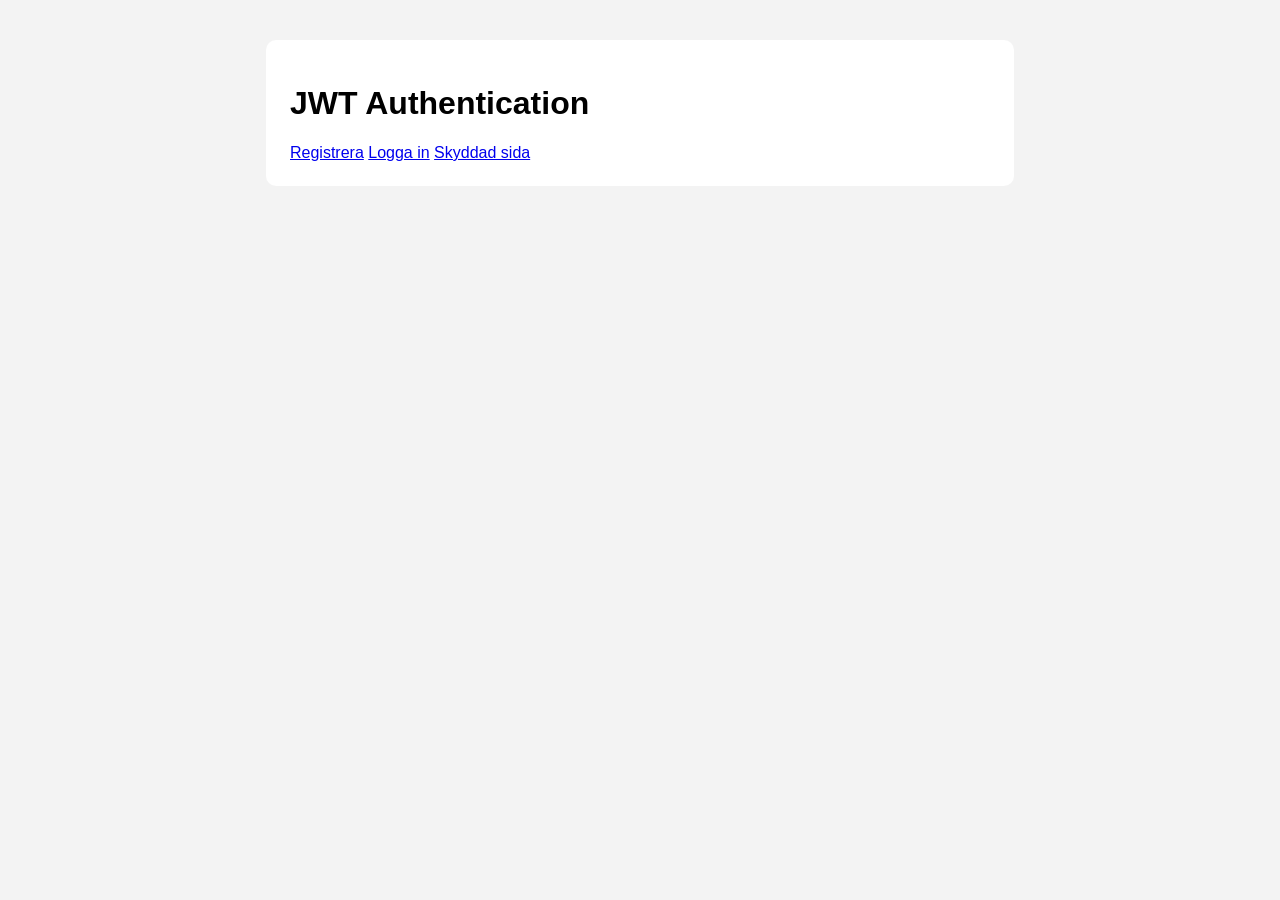
<file: index.html>
<!DOCTYPE html>
<html lang="sv">
<head>
  <meta charset="UTF-8">
  <meta name="viewport" content="width=device-width, initial-scale=1.0">
  <title>Auth Webbplats</title>
  <link rel="stylesheet" href="css/style.css">
</head>
<body>

  <main class="container">
    <h1>JWT Authentication</h1>

    <a href="register.html">Registrera</a>
    <a href="login.html">Logga in</a>
    <a href="dashboard.html">Skyddad sida</a>
  </main>

</body>
</html>
</file>
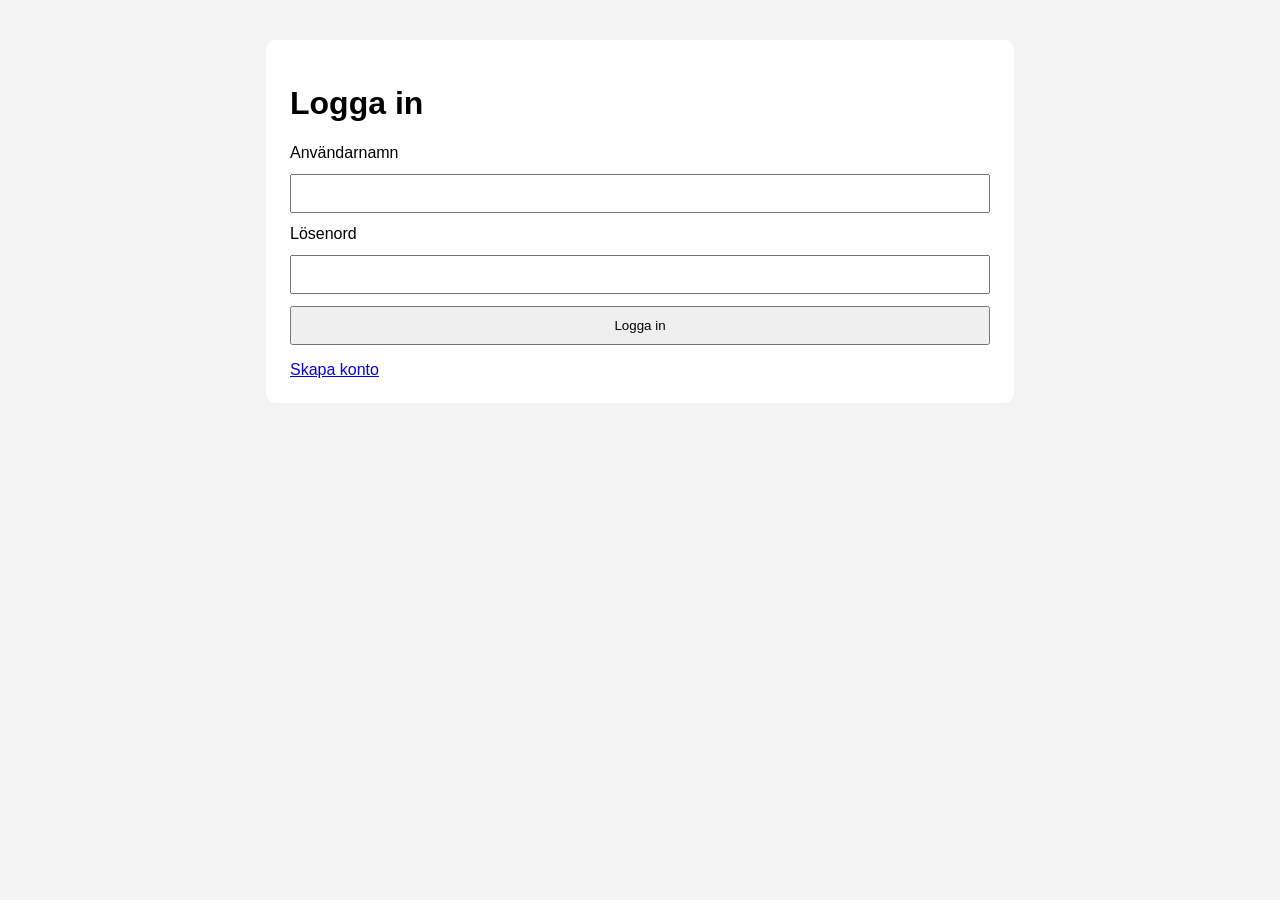
<file: dashboard.html>
<!DOCTYPE html>
<html lang="sv">
<head>
  <meta charset="UTF-8">
  <meta name="viewport" content="width=device-width, initial-scale=1.0">
  <title>Dashboard</title>
  <link rel="stylesheet" href="css/style.css">
</head>
<body>

  <main class="container">

    <h1>Skyddad sida</h1>

    <p>Denna sida kräver att användaren är inloggad.</p>

    <button id="logout-button">Logga ut</button>

    <h2>Skyddad data från API</h2>

    <div id="products"></div>

    <p id="message"></p>

  </main>

  <script src="js/dashboard.js"></script>
</body>
</html>
</file>
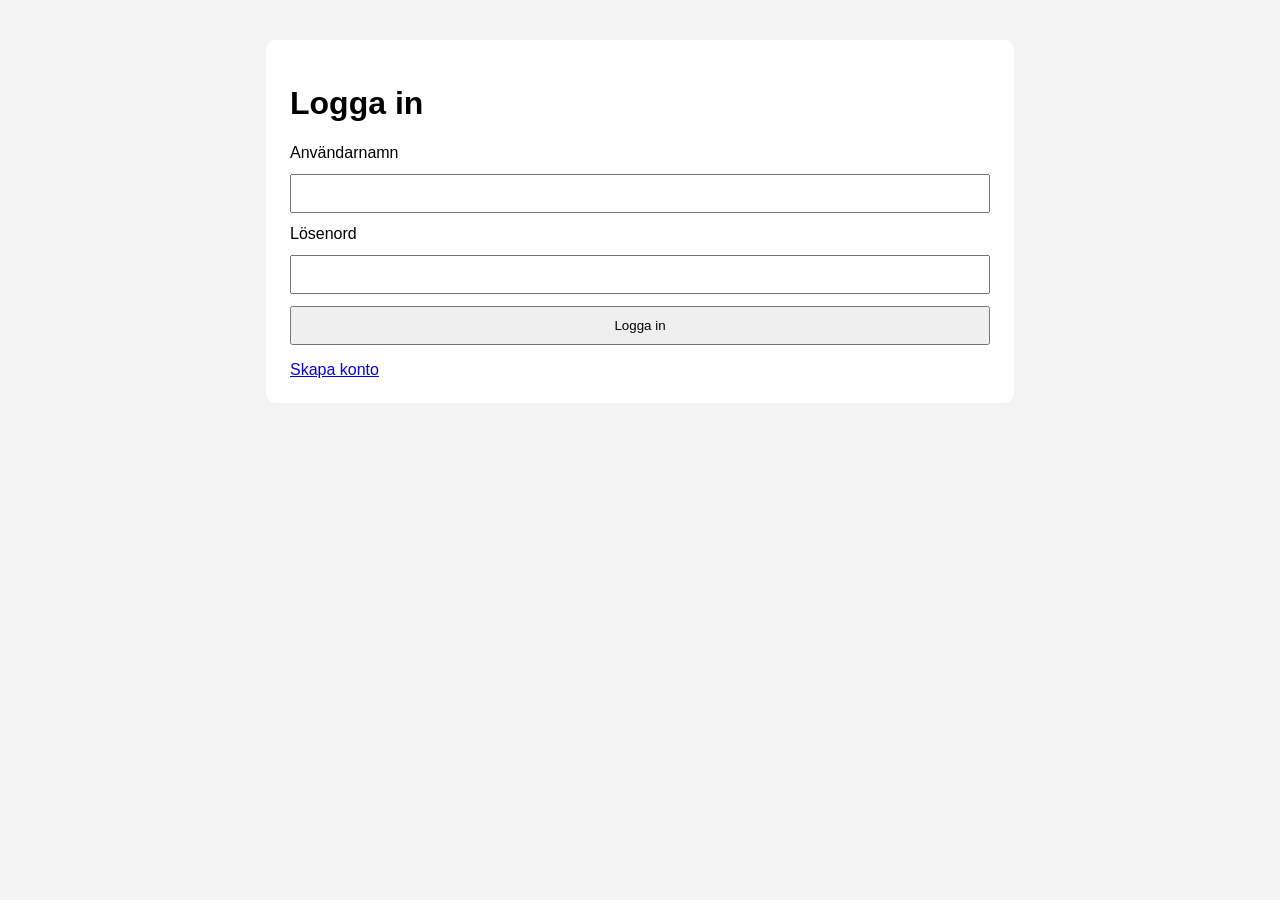
<file: login.html>
<!DOCTYPE html>
<html lang="sv">
<head>
  <meta charset="UTF-8">
  <meta name="viewport" content="width=device-width, initial-scale=1.0">
  <title>Logga in</title>
  <link rel="stylesheet" href="css/style.css">
</head>
<body>

  <main class="container">
    <h1>Logga in</h1>

    <form id="login-form">

      <label for="username">Användarnamn</label>
      <input type="text" id="username">

      <label for="password">Lösenord</label>
      <input type="password" id="password">

      <button type="submit">Logga in</button>

    </form>

    <p id="message"></p>

    <a href="register.html">Skapa konto</a>
  </main>

  <script src="js/login.js"></script>
</body>
</html>
</file>
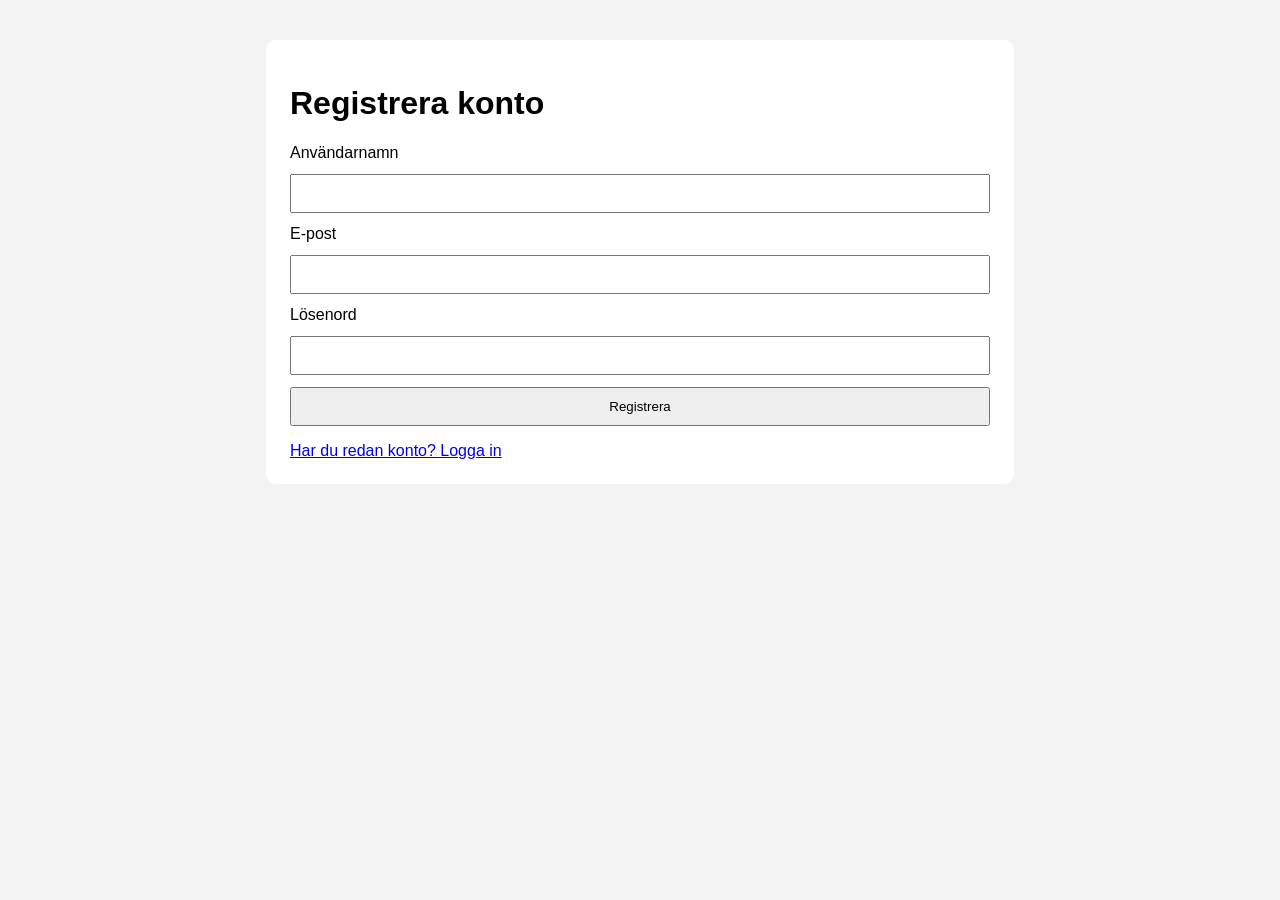
<file: register.html>
<!DOCTYPE html>
<html lang="sv">
<head>
  <meta charset="UTF-8">
  <meta name="viewport" content="width=device-width, initial-scale=1.0">
  <title>Registrera konto</title>
  <link rel="stylesheet" href="css/style.css">
</head>
<body>

  <main class="container">
    <h1>Registrera konto</h1>

    <form id="register-form">
      <label for="username">Användarnamn</label>
      <input type="text" id="username">

      <label for="email">E-post</label>
      <input type="email" id="email">

      <label for="password">Lösenord</label>
      <input type="password" id="password">

      <button type="submit">Registrera</button>
    </form>

    <p id="message"></p>

    <a href="login.html">Har du redan konto? Logga in</a>
  </main>

  <script src="js/register.js"></script>
</body>
</html>
</file>
<file: css/style.css>
body {
  font-family: Arial, sans-serif;
  background-color: #f3f3f3;
  margin: 0;
}

.container {
  max-width: 700px;
  margin: 40px auto;
  background: white;
  padding: 24px;
  border-radius: 10px;
}

form {
  display: flex;
  flex-direction: column;
  gap: 12px;
}

input,
button {
  padding: 10px;
}

.card {
  border: 1px solid #ddd;
  padding: 16px;
  margin-top: 16px;
}
</file>
